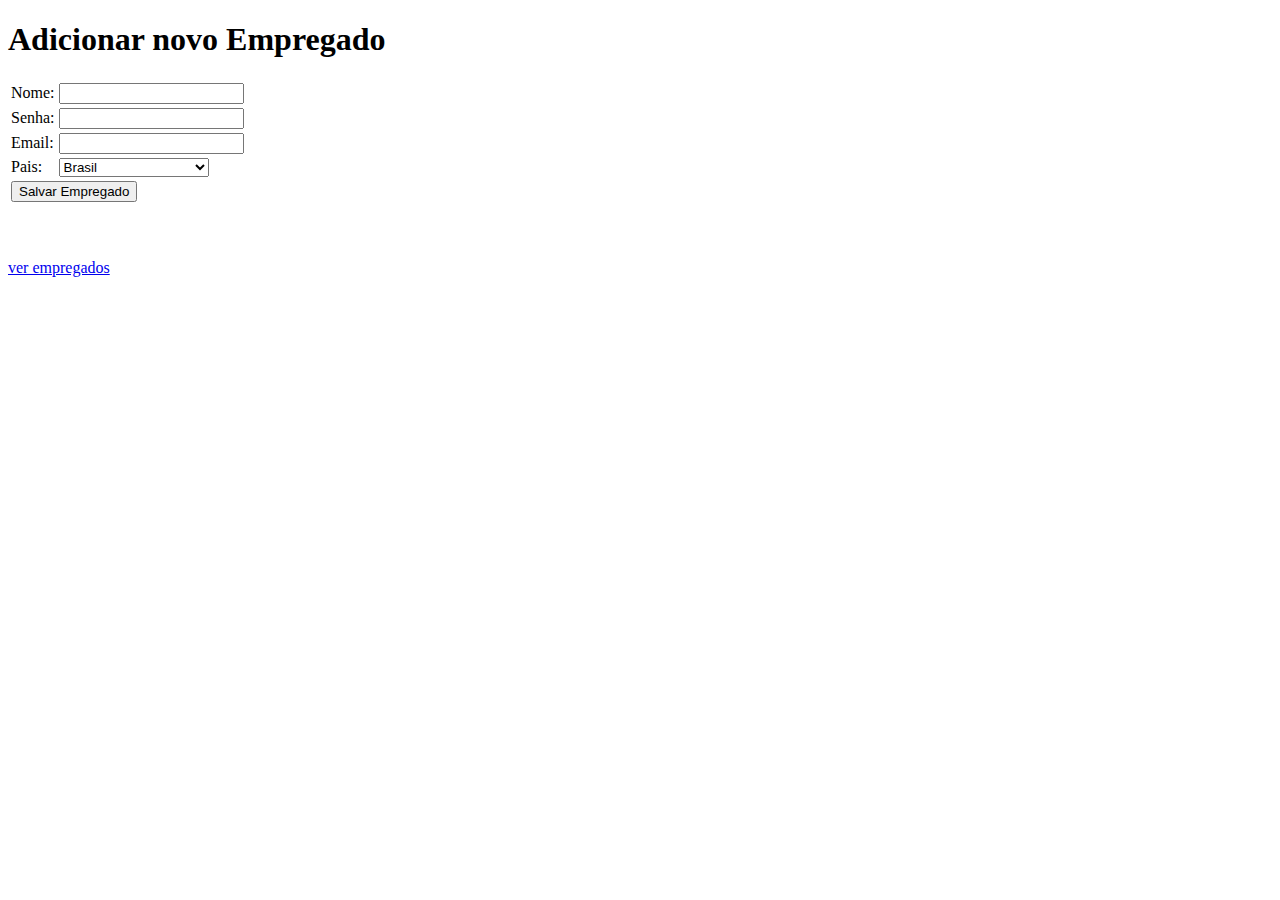
<file: webapp/index.html>
<!DOCTYPE html>
<html lang="ptbr">

<head>
    <meta charset="UTF-8">
    <meta http-equiv="X-UA-Compatible" content="IE=edge">
    <meta name="viewport" content="width=device-width, initial-scale=1.0">
    <title>CRUD Servlet</title>
</head>

<body>
    <h1>Adicionar novo Empregado</h1>
    <form action="SalvaServlet" method="post">
        <table>
            <tr>
                <td>Nome:</td>
                <td><input type="text" name="nome"></td>
            </tr>
            <tr>
                <td>Senha:</td>
                <td><input type="password" name="senha"></td>
            </tr>
            <tr>
                <td>Email:</td>
                <td><input type="email" name="email"></td>
            </tr>
            <tr>
                <td>
                    Pais:
                </td>
                <td>
                    <select name="pais" id="" style="width: 150px;">
                        <option value="Brasil">Brasil</option>
                        <option value="Bolovia">Bolovia</option>
                        <option value="Paraguai">Paraguai</option>
                        <option value="Argentina">Argentina</option>
                        <option value="Venezuela">Venezuela</option>
                        <option value="Outros">Outros</option>
                    </select>
                </td>
            </tr>
            <tr>
                <td colspan="2">
                    <input type="submit" value="Salvar Empregado">
                </td>
            </tr>
        </table>
    </form>
    <br><br>
	<br/>  
	<a href="VisualizarServlet">ver empregados</a>  
  
</body>

</html>
</file>
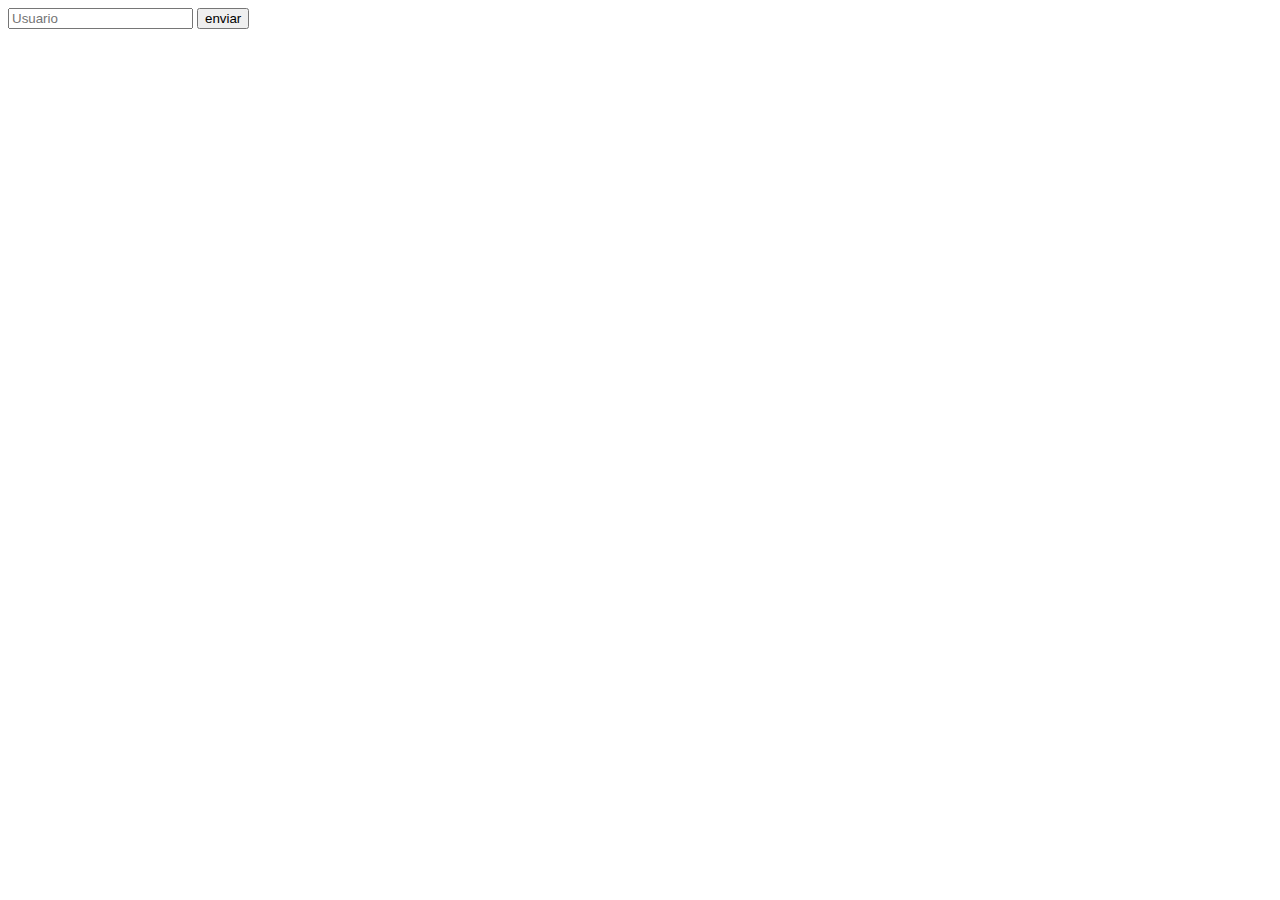
<file: webapp/index02.html>
<!DOCTYPE html>
<html lang="pt-br">
<head>
<meta charset="UTF-8">
<title>Pagina de Usuario</title>
</head>
<body>
	<form action="welcome.jsp" method="post">
	<input type="text" placeholder="Usuario" name="uname">
	<input type="submit" value="enviar"><br>
	</form>
</body>
</html>
</file>
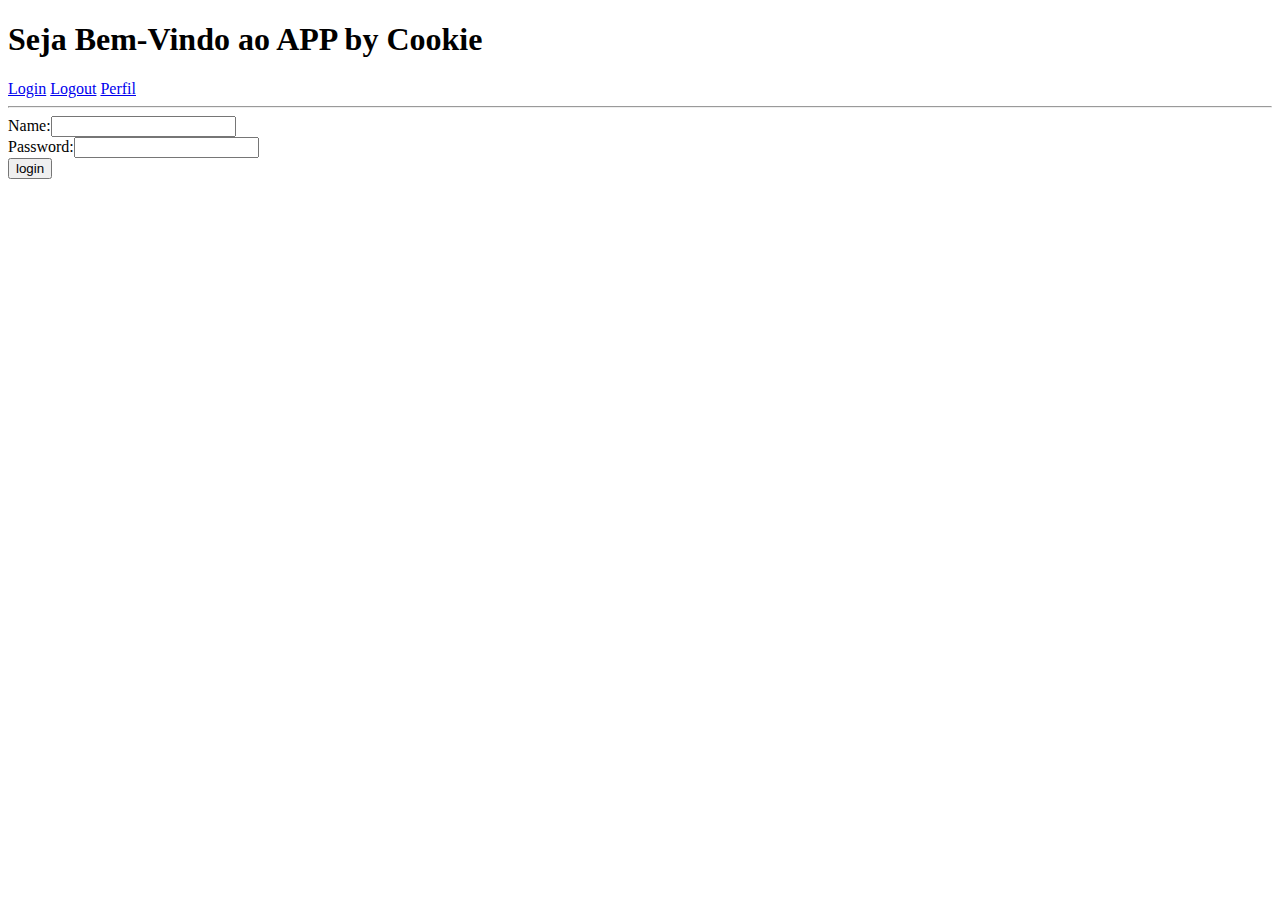
<file: webapp/login.html>
<!DOCTYPE html>
<html>
<head>
<meta charset="UTF-8">
<title>Login</title>
</head>
<body>
	<h1>Seja Bem-Vindo ao APP by Cookie</h1>
	<a href="login.html">Login</a>
	<a href="logoutServlet.html">Logout</a>
	<a href="ProfileServlet.html">Perfil</a>
	<hr>
	<form action="LoginServlet" method="post">
		Name:<input type="text" name="name"><br> 
		Password:<input type="password" name="password"><br> 
		<input type="submit" value="login">
	</form>
</body>
</html>
</file>
